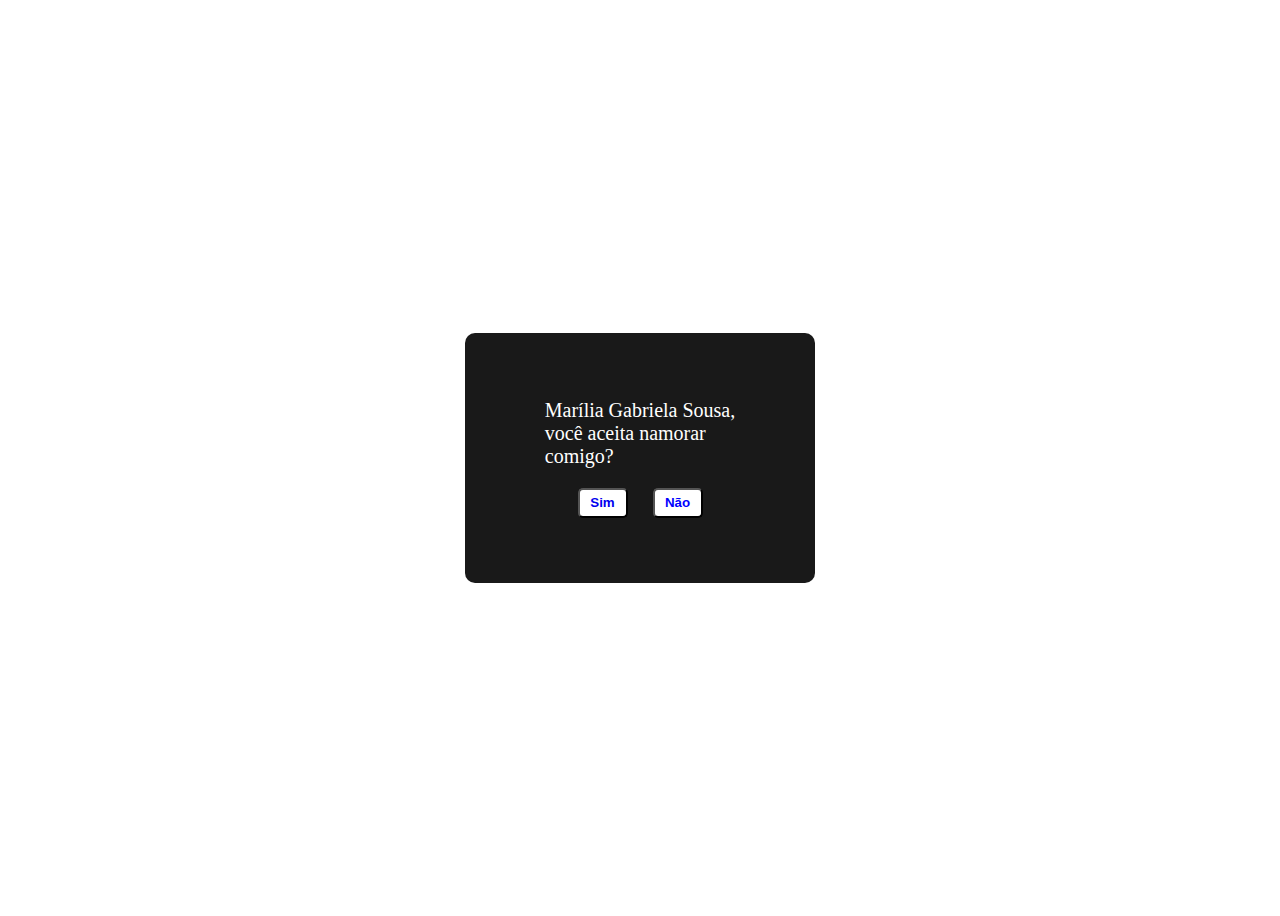
<file: index.html>
<!DOCTYPE html>
<html lang="en">
<head>
    <meta charset="UTF-8">
    <meta name="viewport" content="width=device-width, initial-scale=1.0">
    <title>Pedido Especial</title>
    <link rel="stylesheet" href="index.css">
</head>
<body>
    <body>
        <div class="box">
            <p>Marília Gabriela Sousa,<br>você aceita namorar<br>comigo?</p>
            <div class="buttons-container">
                <button>
                    <a href="index_1">Sim</a>
                </button>
                <button id="no">Não</button>
            </div>
        </div>

    <script>

    let button = document.getElementById('no');
    let height = window.innerHeight - 50;
    let width = window.innerWidth - 50;
    button.addEventListener('mouseover', function (){
        button.style.position ="absolute";
        button.style.top = Math.random() * height + "px";
        button.style.left = Math.random () * width + "px";
    })
</script>
</body>
</html>
</file>
<file: index.css>
Body{
    display: flex;
    justify-content: center;
    align-items: center;
    height: 100vh;
}

a{
    text-decoration: none;
}

.box{
    font-size: 20px;
    color: white;
    height: 250px;
    width: 350px;
    border-radius: 10px;
    background: #191919;
    flex-direction: column;
    display: flex;
    align-items: center;
    justify-content: center;
}

.buttons-container {
    display: flex;
    justify-content: space-around;
    height: 50px;
    width: 150px;
}

button {
    height: 30px;
    width: 50px;
    background: white;
    border-radius: 5px;
    color: blue;
    font-weight: 600;
}
</file>
